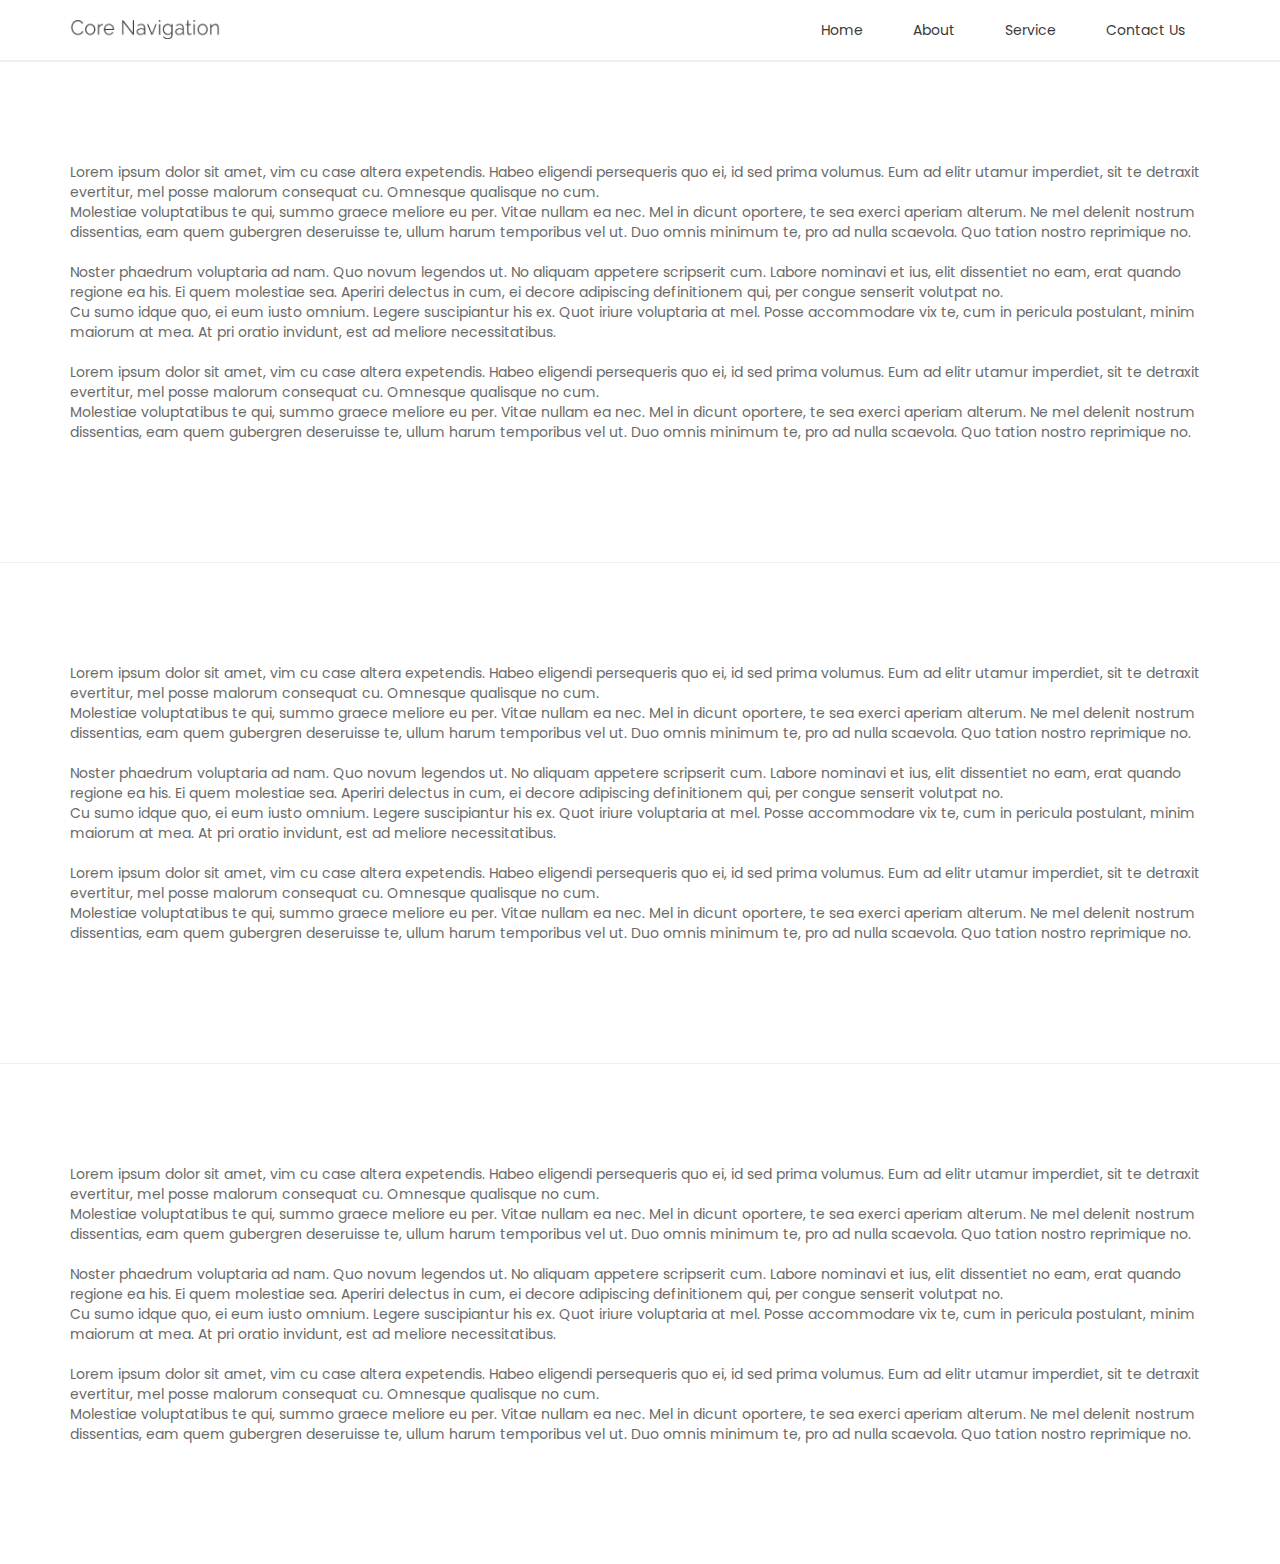
<file: assets/js/corenav-master/corenav-master/index.html>
<!doctype html>
<html>
	<head>
		<title>coreNavigation - Multi purpose navigation menu for javascript library based on jquery</title>
        <meta name="viewport" content="width=device-width, initial-scale=1.0">
		<link rel="stylesheet" href="https://use.fontawesome.com/releases/v5.0.10/css/all.css">
		<link rel="stylesheet" href="./dist/coreNavigation-1.1.3.min.css" />
		
		<link rel="stylesheet" href="./assets/css/typography.css" />
		<link rel="stylesheet" href="./assets/css/custom.css" />
	</head>
	<body>
		<!-- Start Navigation -->
		<nav hidden> 
			<div class="nav-header">
				<a href="#" class="brand"><img src="./assets/img/brand.png" /></a>
				<button class="toggle-bar"><span class="fa fa-bars"></span></button>	
			</div>								
			<ul class="menu">
				<li><a href="#">Home</a></li>
				<li><a href="#">About</a></li>
				<li><a href="#">Service</a></li>
				<li><a href="#">Contact Us</a></li>
			</ul>
		</nav>
		<!-- End Navigation -->

		<div class="section">
			<div class="container">
				<p>
					Lorem ipsum dolor sit amet, vim cu case altera expetendis. Habeo eligendi persequeris quo ei, id sed prima volumus. Eum ad elitr utamur imperdiet, sit te detraxit evertitur, mel posse malorum consequat cu. Omnesque qualisque no cum.<br>
					Molestiae voluptatibus te qui, summo graece meliore eu per. Vitae nullam ea nec. Mel in dicunt oportere, te sea exerci aperiam alterum. Ne mel delenit nostrum dissentias, eam quem gubergren deseruisse te, ullum harum temporibus vel ut. Duo omnis minimum te, pro ad nulla scaevola. Quo tation nostro reprimique no.
				</p>
				<p>
					Noster phaedrum voluptaria ad nam. Quo novum legendos ut. No aliquam appetere scripserit cum. Labore nominavi et ius, elit dissentiet no eam, erat quando regione ea his. Ei quem molestiae sea. Aperiri delectus in cum, ei decore adipiscing definitionem qui, per congue senserit volutpat no.<br>
					Cu sumo idque quo, ei eum iusto omnium. Legere suscipiantur his ex. Quot iriure voluptaria at mel. Posse accommodare vix te, cum in pericula postulant, minim maiorum at mea. At pri oratio invidunt, est ad meliore necessitatibus.
				</p>
				<p>
					Lorem ipsum dolor sit amet, vim cu case altera expetendis. Habeo eligendi persequeris quo ei, id sed prima volumus. Eum ad elitr utamur imperdiet, sit te detraxit evertitur, mel posse malorum consequat cu. Omnesque qualisque no cum.<br>
					Molestiae voluptatibus te qui, summo graece meliore eu per. Vitae nullam ea nec. Mel in dicunt oportere, te sea exerci aperiam alterum. Ne mel delenit nostrum dissentias, eam quem gubergren deseruisse te, ullum harum temporibus vel ut. Duo omnis minimum te, pro ad nulla scaevola. Quo tation nostro reprimique no.
				</p>
			</div>
		</div>

		<div class="section">
			<div class="container">
				<p>
					Lorem ipsum dolor sit amet, vim cu case altera expetendis. Habeo eligendi persequeris quo ei, id sed prima volumus. Eum ad elitr utamur imperdiet, sit te detraxit evertitur, mel posse malorum consequat cu. Omnesque qualisque no cum.<br>
					Molestiae voluptatibus te qui, summo graece meliore eu per. Vitae nullam ea nec. Mel in dicunt oportere, te sea exerci aperiam alterum. Ne mel delenit nostrum dissentias, eam quem gubergren deseruisse te, ullum harum temporibus vel ut. Duo omnis minimum te, pro ad nulla scaevola. Quo tation nostro reprimique no.
				</p>
				<p>
					Noster phaedrum voluptaria ad nam. Quo novum legendos ut. No aliquam appetere scripserit cum. Labore nominavi et ius, elit dissentiet no eam, erat quando regione ea his. Ei quem molestiae sea. Aperiri delectus in cum, ei decore adipiscing definitionem qui, per congue senserit volutpat no.<br>
					Cu sumo idque quo, ei eum iusto omnium. Legere suscipiantur his ex. Quot iriure voluptaria at mel. Posse accommodare vix te, cum in pericula postulant, minim maiorum at mea. At pri oratio invidunt, est ad meliore necessitatibus.
				</p>
				<p>
					Lorem ipsum dolor sit amet, vim cu case altera expetendis. Habeo eligendi persequeris quo ei, id sed prima volumus. Eum ad elitr utamur imperdiet, sit te detraxit evertitur, mel posse malorum consequat cu. Omnesque qualisque no cum.<br>
					Molestiae voluptatibus te qui, summo graece meliore eu per. Vitae nullam ea nec. Mel in dicunt oportere, te sea exerci aperiam alterum. Ne mel delenit nostrum dissentias, eam quem gubergren deseruisse te, ullum harum temporibus vel ut. Duo omnis minimum te, pro ad nulla scaevola. Quo tation nostro reprimique no.
				</p>
			</div>
		</div>

		<div class="section">
			<div class="container">
				<p>
					Lorem ipsum dolor sit amet, vim cu case altera expetendis. Habeo eligendi persequeris quo ei, id sed prima volumus. Eum ad elitr utamur imperdiet, sit te detraxit evertitur, mel posse malorum consequat cu. Omnesque qualisque no cum.<br>
					Molestiae voluptatibus te qui, summo graece meliore eu per. Vitae nullam ea nec. Mel in dicunt oportere, te sea exerci aperiam alterum. Ne mel delenit nostrum dissentias, eam quem gubergren deseruisse te, ullum harum temporibus vel ut. Duo omnis minimum te, pro ad nulla scaevola. Quo tation nostro reprimique no.
				</p>
				<p>
					Noster phaedrum voluptaria ad nam. Quo novum legendos ut. No aliquam appetere scripserit cum. Labore nominavi et ius, elit dissentiet no eam, erat quando regione ea his. Ei quem molestiae sea. Aperiri delectus in cum, ei decore adipiscing definitionem qui, per congue senserit volutpat no.<br>
					Cu sumo idque quo, ei eum iusto omnium. Legere suscipiantur his ex. Quot iriure voluptaria at mel. Posse accommodare vix te, cum in pericula postulant, minim maiorum at mea. At pri oratio invidunt, est ad meliore necessitatibus.
				</p>
				<p>
					Lorem ipsum dolor sit amet, vim cu case altera expetendis. Habeo eligendi persequeris quo ei, id sed prima volumus. Eum ad elitr utamur imperdiet, sit te detraxit evertitur, mel posse malorum consequat cu. Omnesque qualisque no cum.<br>
					Molestiae voluptatibus te qui, summo graece meliore eu per. Vitae nullam ea nec. Mel in dicunt oportere, te sea exerci aperiam alterum. Ne mel delenit nostrum dissentias, eam quem gubergren deseruisse te, ullum harum temporibus vel ut. Duo omnis minimum te, pro ad nulla scaevola. Quo tation nostro reprimique no.
				</p>
			</div>
		</div>

		<script src="./assets/js/jquery.min.js"></script>
		<script src="./dist/coreNavigation-1.1.3.min.js"></script>
		<script>
			$('nav').coreNavigation({
				menuPosition: "right", 
				container: true
			});
		</script>
	</body>
</html>
</file>
<file: assets/js/corenav-master/corenav-master/assets/css/typography.css>
/*
Font Family
=========================== */
@import url("https://fonts.googleapis.com/css?family=Poppins:400,600");

/* Typography 
=========================== */
html, body {
    padding: 0;
    margin: 0;
    overflow-x: hidden !important;
}
body {
    color: #6a6a6a;
    background: #fff;
    font-family: "Poppins", sans-serif;
    font-size: 14px;
    line-height: 20px;
}
a {
    outline: 0;
    cursor: pointer;
    -webkit-transition: all 0.3s ease-in-out;
    -khtml-transition: all 0.3s ease-in-out;
    -moz-transition: all 0.3s ease-in-out;
    -ms-transition: all 0.3s ease-in-out;
    -o-transition: all 0.3s ease-in-out;
    transition: all 0.3s ease-in-out;
}
a:focus {
    outline: 0;
}
a:hover {
    text-decoration: underline;
}
a.link {
    color: #6a6a6a;
    text-decoration: none;
}
h1, h2, h3, h4, h5, h6 {
    color: #3a3a3a;
    margin: 0 0 15px 0;
    font-size: 48px;
    font-family: "Poppins", sans-serif;
    font-weight: 500;
    line-height: 52px;
    text-transform: uppercase;
}
h2 {
    font-size: 36px;
    line-height: 48px;
}
h3 {
    font-size: 30px;
    line-height: 36px;
}
h4 {
    font-size: 24px;
    line-height: 30px;
}
h5 {
    font-size: 18px;
    line-height: 24px;
}
h6 {
    font-size: 14px;
    line-height: 18px;
}
p {
    margin-top: 0;
    margin-bottom: 20px;
}
.section{
    padding: 100px 0;
    border-top: solid 1px #efefef;
}
.container {
    padding-right: 15px;
    padding-left: 15px;
    margin-right: auto;
    margin-left: auto;
}
@media (min-width: 768px) {
    .container {
        width: 750px;
   }
}
@media (min-width: 992px) {
    .container {
        width: 970px;
   }
}
@media (min-width: 1200px) {
    .container {
        width: 1170px;
   }
}
</file>
<file: assets/js/corenav-master/corenav-master/assets/css/custom.css>
/*
Custom Style
=========================== */
nav {
	border-bottom: solid 1px #efefef;
	min-height: 60px;
	background: #fff;
}

nav .wrap-core-nav-list,
nav .nav-header {
	background: #fff;
}

nav .brand {
	display: block;
	position: relative;
	width: 150px;
	top: 20px;
}

nav .brand img {
	width: 100%;
}

nav .menu li a {
	display: block;
	padding: 20px 25px;
	text-decoration: none;
	color: #3a3a3a;
}

nav .menu li.active > a,
nav .menu li a:hover {
	color: #e74c3c;
}

nav button {
	background: transparent;
	border: none;
	outline: none;
}

@media (max-width: 992px) {
	nav .full-container,
	nav .nav-container {
		padding-left: 0;
		padding-right: 0;
	}

	nav .nav-header {
		min-height: 60px;
	}

	nav .nav-header .brand {
		margin: 0 auto 5px;
		float: none;
	}

	nav .nav-header .toggle-bar {
		font-size: 18px;
		position: absolute;
		top: 17px;
		left: 15px;
	}

	nav .menu li a {
		padding: 10px 10px;
		border-bottom: solid 1px #efefef;
	}

	nav .menu li:last-child a {
		border-bottom: none;
	}
}
/* =========================== */
</file>
<file: assets/js/corenav-master/corenav-master/dist/coreNavigation-1.1.3.min.css>
/* ============================================== */
/* Author : Adam Muhammad Nurdin
/* Email  : adamnurdin0@gmail.com
/* Project  : corenav
/* version  : 1.1.3
/* Description  : coreNavigation is a multi purpose navigation menu for javascript library based on jquery, come with more style and easy to combination.
/* ============================================== */

.core-content.open-side-menu,.core-content.open-side-menu nav.nav-core-sticky.on-scroll{margin-left:-280px;margin-right:280px}.core-content{-webkit-transition:all .5s ease-in-out;-khtml-transition:all .5s ease-in-out;-moz-transition:all .5s ease-in-out;-ms-transition:all .5s ease-in-out;-o-transition:all .5s ease-in-out;transition:all .5s ease-in-out;min-height:100vh}.core-content .brand{outline:0}.core-content .brand img{border:0;outline:0}.core-content .side-menu{position:fixed;overflow-y:auto;top:0;right:-280px;width:280px;height:100%;display:block;border-left:solid 1px #efefef;-webkit-transition:all .5s ease-in-out;-khtml-transition:all .5s ease-in-out;-moz-transition:all .5s ease-in-out;-ms-transition:all .5s ease-in-out;-o-transition:all .5s ease-in-out;transition:all .5s ease-in-out;z-index:9}.core-content.open-side-menu .side-menu{right:0}.core-content .wrap-search-top{display:none;border-bottom:solid 1px #efefef}.core-content .wrap-search-top input{border:0;padding:15px;display:block;width:100%;outline:0;font-size:14px;color:#6a6a6a}.core-content .wrap-search-top ::-webkit-input-placeholder{font-size:14px;font-style:italic}.core-content .wrap-search-top ::-moz-placeholder{font-size:14px;font-style:italic}.core-content .wrap-search-top :-ms-input-placeholder{font-size:14px;font-style:italic}.core-content .wrap-search-top :-moz-placeholder{font-size:14px;font-style:italic}.core-content .wrap-search-fullscreen{position:fixed;z-index:9999;top:0;left:0;width:100%;height:100%;background:#fff;display:none}.core-content .wrap-search-fullscreen .nav-container{position:relative;padding-top:50px;padding-left:15px;padding-right:15px}.core-content .wrap-search-fullscreen.open{display:block}.core-content .wrap-search-fullscreen .close-search{position:absolute;right:0;top:15px;padding:15px;border:0;background:0 0;outline:0;cursor:pointer;color:#6a6a6a;z-index:3;font-size:24px}.core-content .wrap-search-fullscreen input{display:block;width:100%;border:0;border-bottom:solid 1px #efefef;padding:15px;outline:0;font-size:24px}.core-nav{display:block;position:relative}.core-nav.open-dropdown{z-index:99999999}.core-nav .nav-header{display:block;position:absolute;z-index:2}.core-nav .nav-header.left{float:left;position:relative;display:inline-block}.core-nav .nav-header.center .brand{display:block;margin:auto}.core-nav .nav-header .content-header{float:right}.core-nav .core-nav-toggle{display:none;border:0;padding:0;background:0 0;outline:0;cursor:pointer}.core-nav .wrap-core-nav-list{text-align:left;position:relative;z-index:1}.core-nav .wrap-core-nav-list.right{text-align:right}.core-nav .wrap-core-nav-list.center{text-align:center}.core-nav .wrap-core-nav-list .core-nav-list{display:inline-block;margin:0 0 -5px;padding:0;list-style:none}.core-nav .wrap-core-nav-list .core-nav-list li{display:block;float:left}.core-nav.nav-core-fixed{position:fixed;top:0;left:0;width:100%;z-index:999}.core-nav.nav-core-sticky{position:relative}.core-nav.nav-core-sticky.on-scroll{position:fixed;top:0;left:0;width:100%}@media (min-width:992px){.core-nav .nav-header.bottom,.core-nav .wrap-core-nav-list.bottom{position:relative;float:none;display:block;width:100%}}@media (max-width:992px){.core-nav .wrap-core-nav-list,.core-responsive-slide{-webkit-transition:all .5s ease-in-out;-moz-transition:all .5s ease-in-out;-ms-transition:all .5s ease-in-out;-o-transition:all .5s ease-in-out;-khtml-transition:all .5s ease-in-out}.core-nav .nav-header{position:relative;width:100%;display:block}.core-nav .nav-header.left{float:none;display:block;position:relative}.core-nav .nav-header::after{content:"";clear:both;display:table}.core-nav .nav-header .content-header{float:none}.core-nav .core-nav-toggle{display:inline-block;float:left}.core-nav .wrap-core-nav-list{width:100%;max-height:300px;overflow:auto;left:0;margin-top:-100vh;position:absolute;border-bottom:solid 1px #dfdfdf;border-top:solid 1px #dfdfdf;filter:alpha(opacity=0);-ms-filter:"progid:DXImageTransform.Microsoft.Alpha(Opacity=0)";-webkit-opacity:0;-khtml-opacity:0;-moz-opacity:0;-ms-opacity:0;-o-opacity:0;opacity:0;transition:all .5s ease-in-out}.core-nav.open-responsive .wrap-core-nav-list,.core-responsive-slide{filter:alpha(opacity=100);-webkit-opacity:1;-moz-opacity:1;-ms-opacity:1;-o-opacity:1}.core-nav .wrap-core-nav-list .core-nav-list{margin:0;display:block}.core-nav .wrap-core-nav-list .core-nav-list li{float:none;display:block;width:100%}.core-nav .wrap-core-nav-list .core-nav-list li a{display:block;width:100%;text-align:left}.core-nav .nav-header.bottom{border:0}.core-nav.open-responsive .wrap-core-nav-list{margin-top:0;-ms-filter:"progid:DXImageTransform.Microsoft.Alpha(Opacity=100)";-khtml-opacity:1;opacity:1}.core-responsive-slide{transition:all .5s ease-in-out;-ms-filter:"progid:DXImageTransform.Microsoft.Alpha(Opacity=100)";-khtml-opacity:1;opacity:1}.core-responsive-slide .core-nav .wrap-core-nav-list{top:0;width:270px;max-height:100vh;height:100vh;margin-top:0;margin-left:-270px;border:0;border-right:solid 1px #dfdfdf;position:fixed;-webkit-transition:all .5s ease-in-out;-khtml-transition:all .5s ease-in-out;-moz-transition:all .5s ease-in-out;-ms-transition:all .5s ease-in-out;-o-transition:all .5s ease-in-out;transition:all .5s ease-in-out}.core-responsive-slide.open{margin-left:270px;margin-right:-270px}.core-responsive-slide.open .core-nav .wrap-core-nav-list{top:0;margin-top:0;margin-left:0;filter:alpha(opacity=100);-ms-filter:"progid:DXImageTransform.Microsoft.Alpha(Opacity=100)";-webkit-opacity:1;-khtml-opacity:1;-moz-opacity:1;-ms-opacity:1;-o-opacity:1;opacity:1}}@media (min-width:920px){.core-nav.fullscreen .nav-header{width:100%;text-align:left;padding:0;position:relative}.core-nav.fullscreen .nav-header .brand{top:0;margin:15px}.core-nav.fullscreen .core-nav-toggle{position:absolute;right:15px;top:15px;font-size:20px;display:inline-block}.core-nav.fullscreen .wrap-core-nav-list{display:none;position:fixed;left:0;top:0;width:100%;height:100%;z-index:99999;background-color:#fff}.core-nav.fullscreen .wrap-core-nav-list.center{text-align:center}.core-nav.fullscreen .wrap-core-nav-list.right{text-align:right}.core-nav.fullscreen .wrap-core-nav-list .nav-container{height:100vh;display:table;position:relative;padding:0 30px}.core-nav.fullscreen .wrap-core-nav-list .menu{display:table-cell;vertical-align:middle}.core-nav.fullscreen .wrap-core-nav-list .menu li{float:none;display:block}.core-nav.fullscreen.open-fullscreen .core-nav-toggle{right:30px}.core-nav.fullscreen.open-fullscreen .wrap-core-nav-list{display:block}}@media (max-width:920px){.core-nav.fullscreen .wrap-core-nav-list .nav-container .core-nav-toggle{display:none}}@media (min-width:992px){.core-content{position:relative;min-height:100vh}.core-content.core-sidebar{padding-left:270px}.core-content.core-sidebar .dropdown-overlay{left:270px}.core-content.core-sidebar ul.attributes{position:fixed;width:270px;left:0;bottom:0;display:flex;justify-content:space-around;z-index:3}.nav-sidebar .nav-header,.nav-sidebar .nav-header .brand,.nav-sidebar .wrap-core-nav-list .core-nav-list{display:block}.nav-sidebar{position:absolute;left:0;top:0;height:100%;width:270px!important;border-right:solid 1px #dfdfdf}.nav-sidebar .nav-header{width:100%}.nav-sidebar .nav-header .brand img{width:100%}.nav-sidebar .wrap-core-nav-list .core-nav-list li{display:block;float:none}}@media (max-width:992px){.nav-sidebar .nav-header .nav-container,.nav-sidebar .wrap-core-nav-list .nav-container{padding-left:0;padding-right:0}.nav-sidebar{border-right:0}.nav-sidebar .wrap-core-nav-list{padding:0;border-bottom:solid 1px #dfdfdf}.core-content.core-sidebar.core-responsive-slide nav.core-nav.nav-core-fixed.nav-sidebar{-webkit-transition:all .5s ease-in-out;-khtml-transition:all .5s ease-in-out;-moz-transition:all .5s ease-in-out;-ms-transition:all .5s ease-in-out;-o-transition:all .5s ease-in-out;transition:all .5s ease-in-out}.core-content.core-sidebar.core-responsive-slide.open nav.core-nav.nav-core-fixed.nav-sidebar{margin-left:270px;margin-right:-270px}.core-content.core-sidebar.core-responsive-slide.open .dropdown-overlay.open-dropdown{left:270px}}@media (min-width:920px){.core-nav.brand-center .full-container,.core-nav.brand-center .nav-container{position:relative}.core-nav.brand-center .nav-header{position:absolute;width:100%;top:0;left:0}.core-nav.brand-center .nav-header .brand{margin:auto}.core-nav.brand-center .wrap-core-nav-list .col-menu{width:50%;display:inline-block}.core-nav.brand-center .wrap-core-nav-list .col-menu.right{text-align:right}.core-nav.brand-center .wrap-core-nav-list.center .col-menu.left{text-align:right;padding-right:50px}.core-nav.brand-center .wrap-core-nav-list.center .col-menu.right{text-align:left;padding-left:50px}}@media (min-width:992px){.core-content{position:relative;min-height:100vh}.core-content.core-sidebar-toggle{padding-left:75px}.sidebar-toggle{width:75px;position:absolute;left:0;top:0;height:100%;border-right:solid 1px #dfdfdf}.sidebar-toggle .nav-header{display:block;width:100%;height:100vh}.sidebar-toggle .nav-header .brand{display:block}.sidebar-toggle .nav-header .brand img{width:100%}.sidebar-toggle .core-nav-toggle{display:block;width:75px;height:75px;text-align:center;position:absolute;top:50%;left:0;font-size:18px;color:#6a6a6a}.sidebar-toggle .wrap-core-nav-list{position:absolute;height:100%;width:270px;margin-left:-270px;border-right:solid 1px #dfdfdf;-webkit-transition:all .5s ease-in-out;-khtml-transition:all .5s ease-in-out;-moz-transition:all .5s ease-in-out;-ms-transition:all .5s ease-in-out;-o-transition:all .5s ease-in-out;transition:all .5s ease-in-out}.sidebar-toggle .wrap-core-nav-list .core-nav-list{display:block}.sidebar-toggle .wrap-core-nav-list .core-nav-list li{display:block;float:none}.sidebar-toggle .wrap-core-nav-list .core-nav-list li a{border-bottom:solid 1px #dfdfdf}.sidebar-toggle .wrap-core-nav-list.full-width{width:calc(100vw - 75px);margin-left:-100vw}.sidebar-toggle .wrap-core-nav-list.full-width .core-nav-list{display:inline-block;width:100%;margin:0}.sidebar-toggle .wrap-core-nav-list.full-width .core-nav-list li{background:#fafafa;float:left;display:table;height:100vh;text-align:center;vertical-align:middle}.sidebar-toggle .wrap-core-nav-list.full-width .core-nav-list li a{border:0;height:100vh;display:table-cell;vertical-align:middle;border-right:solid 1px #dfdfdf}.sidebar-toggle.open-responsive .wrap-core-nav-list{margin-left:75px}}.core-nav-section .core-nav{position:fixed;top:0;left:0;z-index:1000}@media (min-width:920px){.core-nav-section .core-nav{height:100%;background:0 0}.core-nav-section .core-nav .nav-header{padding:50px}.core-nav-section .core-nav .nav-header .brand{width:100px;display:block}.core-nav-section .core-nav .nav-header .brand img{width:100%}.core-nav-section .core-nav .core-nav-list{display:block;background:0 0;position:absolute;padding-left:50px;width:150px}.core-nav-section .core-nav .core-nav-list li{float:none;display:block}.core-nav-section .core-nav .core-nav-list li a{background:0 0;color:#6a6a6a;text-decoration:none;margin:15px 0;display:block;font-size:14px}.core-nav-section .core-nav .core-nav-list li.active a{font-size:18px;color:#e74c3c}}@media (max-width:920px){.core-nav-section .core-nav{width:100%}}@media (min-width:992px){.core-content{position:relative;min-height:100vh}.core-content.core-side-icon{padding-left:75px}.core-content .nav-side-icon{-webkit-transition:all .5s ease-in-out;-khtml-transition:all .5s ease-in-out;-moz-transition:all .5s ease-in-out;-ms-transition:all .5s ease-in-out;-o-transition:all .5s ease-in-out;transition:all .5s ease-in-out;width:75px;position:absolute;left:0;top:0;height:100%;border-right:solid 1px #dfdfdf}.core-content .nav-side-icon .nav-header{display:block;width:100%}.core-content .nav-side-icon .nav-header .brand{display:block}.core-content .nav-side-icon .nav-header .brand img{width:100%}.core-content .nav-side-icon .wrap-core-nav-list{display:block;position:relative;margin-top:100px}.core-content .nav-side-icon .wrap-core-nav-list ul.core-nav-list{display:block}.core-content .nav-side-icon .wrap-core-nav-list ul.core-nav-list>li{float:none;display:block;width:100%;position:relative}.core-content .nav-side-icon .wrap-core-nav-list ul.core-nav-list>li>a{display:block;width:100%;text-align:center;padding:10px 5px}.core-content .nav-side-icon .wrap-core-nav-list ul.core-nav-list>li.dropdown>ul.dropdown-menu{top:0;left:100%}.core-content .nav-side-icon .wrap-core-nav-list ul.core-nav-list .text-icon{display:none}.core-content.open-side-icon{padding-left:250px}.core-content.open-side-icon .nav-side-icon{width:250px}.core-content.open-side-icon .wrap-core-nav-list ul.core-nav-list>li>a{position:relative;text-align:left}.core-content.open-side-icon .wrap-core-nav-list ul.core-nav-list .icon{position:absolute;left:20px;top:12px}.core-content.open-side-icon .wrap-core-nav-list ul.core-nav-list .text-icon{display:inline-block;margin-left:40px}}@media (max-width:992px){.nav-side-icon .wrap-core-nav-list li{position:relative}.nav-side-icon .wrap-core-nav-list li .icon{position:absolute;left:10px;top:12px}.nav-side-icon .wrap-core-nav-list li .text-icon{display:inline-block;margin-left:25px}}.dropdown-overlay{position:fixed;width:100%;height:100%;display:none;background:#fff;left:0;top:0;filter:alpha(opacity=0);-ms-filter:"progid:DXImageTransform.Microsoft.Alpha(Opacity=0)";-webkit-opacity:0;-khtml-opacity:0;-moz-opacity:0;-ms-opacity:0;-o-opacity:0;opacity:0}.dropdown-overlay.open-dropdown{display:block;z-index:9999999}.core-nav .dropdown{position:relative}.core-nav .dropdown .dropdown-menu{display:none}.core-nav .dropdown>.dropdown-menu{width:230px;background:#fff;border:1px solid #eee;position:absolute;top:100%;padding:0}.core-nav .dropdown>.dropdown-menu>li{float:none;display:block}.core-nav .dropdown>.dropdown-menu>li>a{border-bottom:solid 1px #eee;padding:10px 15px;text-align:left}.core-nav .dropdown.open>.dropdown-menu{display:block}.core-nav .wrap-core-nav-list.center .dropdown>.dropdown-menu,.core-nav .wrap-core-nav-list.left .dropdown>.dropdown-menu{left:0}.core-nav .wrap-core-nav-list.center .dropdown>.dropdown-menu .dropdown>.dropdown-menu,.core-nav .wrap-core-nav-list.left .dropdown>.dropdown-menu .dropdown>.dropdown-menu{top:0;left:100%}.core-nav .wrap-core-nav-list.right .dropdown>.dropdown-menu{right:0}.core-nav .wrap-core-nav-list.right .dropdown>.dropdown-menu .dropdown>.dropdown-menu{top:0;right:100%}.core-nav .wrap-core-nav-list.dropdown-accordion .core-nav-list li.dropdown>.dropdown-menu{position:relative;width:100%;border:0;padding-left:15px}.core-nav .wrap-core-nav-list.dropdown-accordion .core-nav-list>li.dropdown>.dropdown-menu{position:absolute!important;width:230px;border:1px solid #efefef;padding-left:0}.core-nav .wrap-core-nav-list.dropdown-accordion.center .dropdown>.dropdown-menu .dropdown>.dropdown-menu,.core-nav .wrap-core-nav-list.dropdown-accordion.left .dropdown>.dropdown-menu .dropdown>.dropdown-menu{left:0}.core-nav .wrap-core-nav-list.dropdown-accordion.right .dropdown>.dropdown-menu .dropdown>.dropdown-menu{right:0}.core-sidebar .core-nav .wrap-core-nav-list.center>.core-nav-list>li.dropdown>ul.dropdown-menu,.core-sidebar .core-nav .wrap-core-nav-list.left>.core-nav-list>li.dropdown>ul.dropdown-menu,.core-sidebar .core-nav .wrap-core-nav-list.right>.core-nav-list>li.dropdown>ul.dropdown-menu,.core-sidebar-toggle .core-nav .wrap-core-nav-list.center>.core-nav-list>li.dropdown>ul.dropdown-menu,.core-sidebar-toggle .core-nav .wrap-core-nav-list.left>.core-nav-list>li.dropdown>ul.dropdown-menu,.core-sidebar-toggle .core-nav .wrap-core-nav-list.right>.core-nav-list>li.dropdown>ul.dropdown-menu{left:100%;top:0}.core-sidebar .core-nav .wrap-core-nav-list.dropdown-accordion .core-nav-list>li.dropdown>.dropdown-menu,.core-sidebar-toggle .core-nav .wrap-core-nav-list.dropdown-accordion .core-nav-list>li.dropdown>.dropdown-menu{left:0!important;position:relative!important;width:100%;border:1px solid #efefef;padding-left:0}@media (max-width:920px){.core-nav .dropdown .dropdown-menu{position:relative;width:100%;border:0;padding-left:15px;top:0;left:0!important;right:0!important}.core-nav ul.attributes .dropdown .dropdown-menu{border:1px solid #efefef;padding:0;position:absolute;display:none;top:100%;left:0;right:0;width:230px}.core-nav ul.attributes .dropdown.open .dropdown-menu{display:block}.core-nav .wrap-core-nav-list.dropdown-accordion .core-nav-list>li.dropdown>a{display:block;position:relative}.core-nav .wrap-core-nav-list.dropdown-accordion .core-nav-list>li.dropdown .dropdown-menu{position:relative!important;width:100%!important}.core-nav .wrap-core-nav-list.dropdown-accordion .core-nav-list>li.dropdown.open>.dropdown-menu{display:block;position:relative;border:0!important;padding-left:15px}}.core-nav .megamenu>.megamenu-content{position:absolute;top:100%;width:100%;background:#fff;text-align:left;border:1px solid #efefef;display:none}.core-nav .megamenu.open>.megamenu-content{display:block}.core-nav .wrap-core-nav-list.center .megamenu>.megamenu-content,.core-nav .wrap-core-nav-list.left .megamenu>.megamenu-content{left:0}.core-nav .wrap-core-nav-list.right .megamenu>.megamenu-content{right:0}@media (max-width:920px){.core-nav .megamenu>.megamenu-content{position:relative;width:100%!important;border:0;border-bottom:solid 1px #efefef}.core-nav ul.attributes .megamenu .megamenu-content{border:1px solid #efefef;padding:0;position:absolute;display:none;width:300px!important;top:100%;left:0;right:0}.core-nav ul.attributes .megamenu.open .megamenu-content{display:block}}ul.attributes{padding:0;margin:0 0 -7px;list-style:none;display:inline-block;float:right}ul.attributes li{float:left;display:block}ul.attributes li a{display:block;padding:20px 10px;color:#6a6a6a}ul.attributes li a:hover{color:#e74c3c}.nav-header ul.attributes{position:relative;z-index:9;margin-right:10px}.nav-header ul.attributes li a{padding:20px 8px}@media (min-width:920px){.nav-header ul.attributes{display:none}.wrap-core-nav-listul.attributes{display:inline-block}}@media (max-width:920px){.nav-header ul.attributes{display:inline-block}.wrap-core-nav-list ul.attributes{display:none}}*{box-sizing:border-box}.core-nav .nav-row::after{content:"";clear:both;display:table}.core-nav .nav-row [class*=col-]{float:left;padding:15px}.core-nav .nav-container{margin-right:auto;margin-left:auto}@media (min-width:768px){.core-nav .nav-row .col-sm-1{width:8.33%}.core-nav .nav-row .col-sm-2{width:16.66%}.core-nav .nav-row .col-sm-3{width:25%}.core-nav .nav-row .col-sm-4{width:33.33%}.core-nav .nav-row .col-sm-5{width:41.66%}.core-nav .nav-row .col-sm-6{width:50%}.core-nav .nav-row .col-sm-7{width:58.33%}.core-nav .nav-row .col-sm-8{width:66.66%}.core-nav .nav-row .col-sm-9{width:75%}.core-nav .nav-row .col-sm-10{width:83.33%}.core-nav .nav-row .col-sm-11{width:91.66%}.core-nav .nav-row .col-sm-12{width:100%}.core-nav .nav-container{width:750px}}@media (min-width:992px){.core-nav .nav-row .col-md-1{width:8.33%}.core-nav .nav-row .col-md-2{width:16.66%}.core-nav .nav-row .col-md-3{width:25%}.core-nav .nav-row .col-md-4{width:33.33%}.core-nav .nav-row .col-md-5{width:41.66%}.core-nav .nav-row .col-md-6{width:50%}.core-nav .nav-row .col-md-7{width:58.33%}.core-nav .nav-row .col-md-8{width:66.66%}.core-nav .nav-row .col-md-9{width:75%}.core-nav .nav-row .col-md-10{width:83.33%}.core-nav .nav-row .col-md-11{width:91.66%}.core-nav .nav-row .col-md-12{width:100%}.core-nav .nav-container{width:970px}.core-nav .full-container{padding:0 15px}}@media (min-width:1200px){.core-nav .nav-container{width:1170px;padding-right:15px;padding-left:15px}}@media (max-width:767px){.core-nav .nav-row .col-xs-1{width:8.33%}.core-nav .nav-row .col-xs-2{width:16.66%}.core-nav .nav-row .col-xs-3{width:25%}.core-nav .nav-row .col-xs-4{width:33.33%}.core-nav .nav-row .col-xs-5{width:41.66%}.core-nav .nav-row .col-xs-6{width:50%}.core-nav .nav-row .col-xs-7{width:58.33%}.core-nav .nav-row .col-xs-8{width:66.66%}.core-nav .nav-row .col-xs-9{width:75%}.core-nav .nav-row .col-xs-10{width:83.33%}.core-nav .nav-row .col-xs-11{width:91.66%}.core-nav .nav-row .col-xs-12{width:100%}}
</file>
